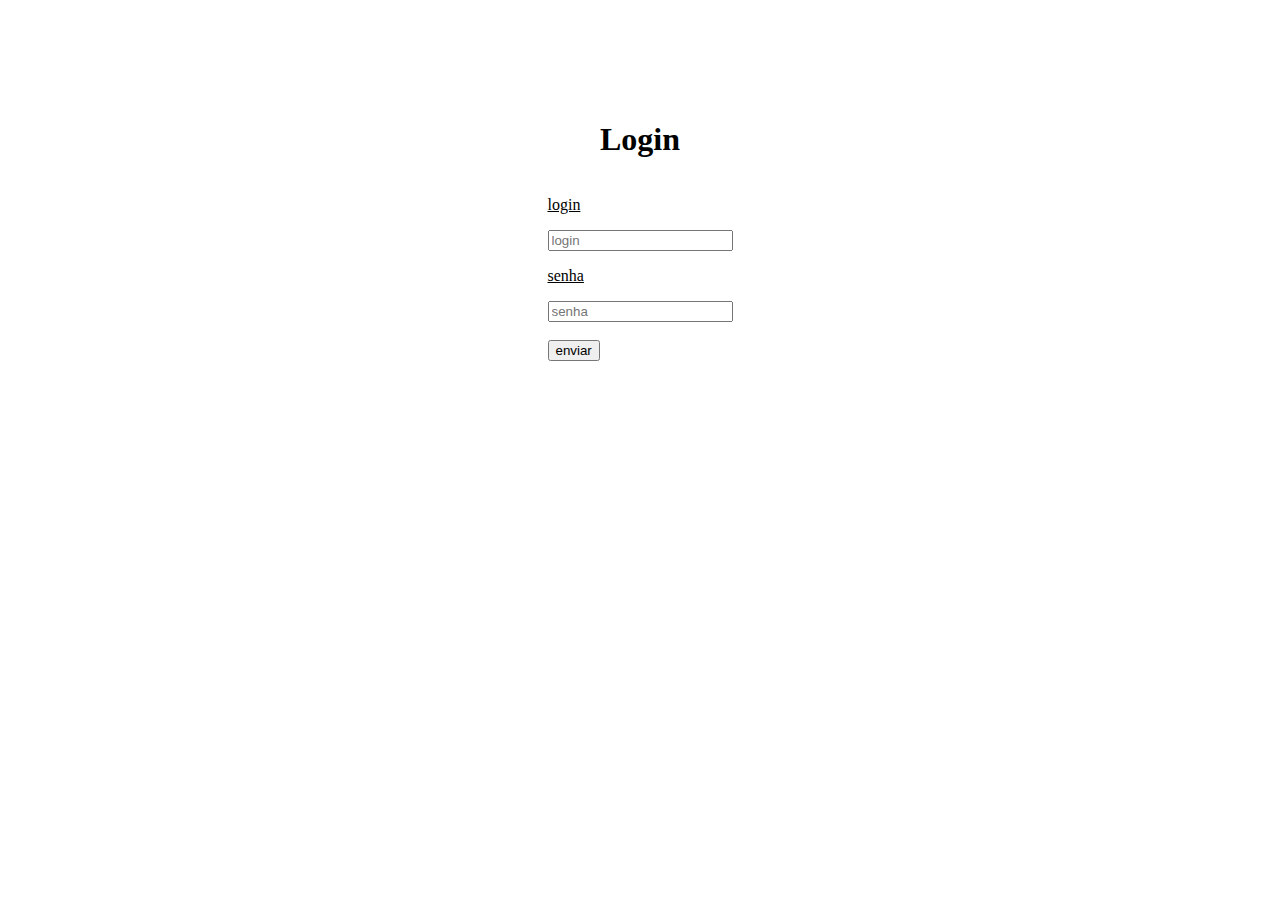
<file: POB/index.html>
<!DOCTYPE html>
<html lang="en">
<head>
    <meta charset="UTF-8">
    <meta http-equiv="X-UA-Compatible" content="IE=edge">
    <meta name="viewport" content="width=device-width, initial-scale=1.0">
    <title>Document</title>
    <link rel="stylesheet" href="style.css">
    <script src="script.js"></script>
</head>
<body>
    <div class="container">
    <h1>Login</h1>
    <form action="eviar.php" method="post" onsubmit="return validate()">
        <p>login</p><input type="text" placeholder="login" name="login" id="login">
        <p>senha</p><input type="text" placeholder="senha" name="senha" id="senha">
        <br><br>
        <input type="submit" value="enviar" >
    </form>
    </div>
</body>
</html>
</file>
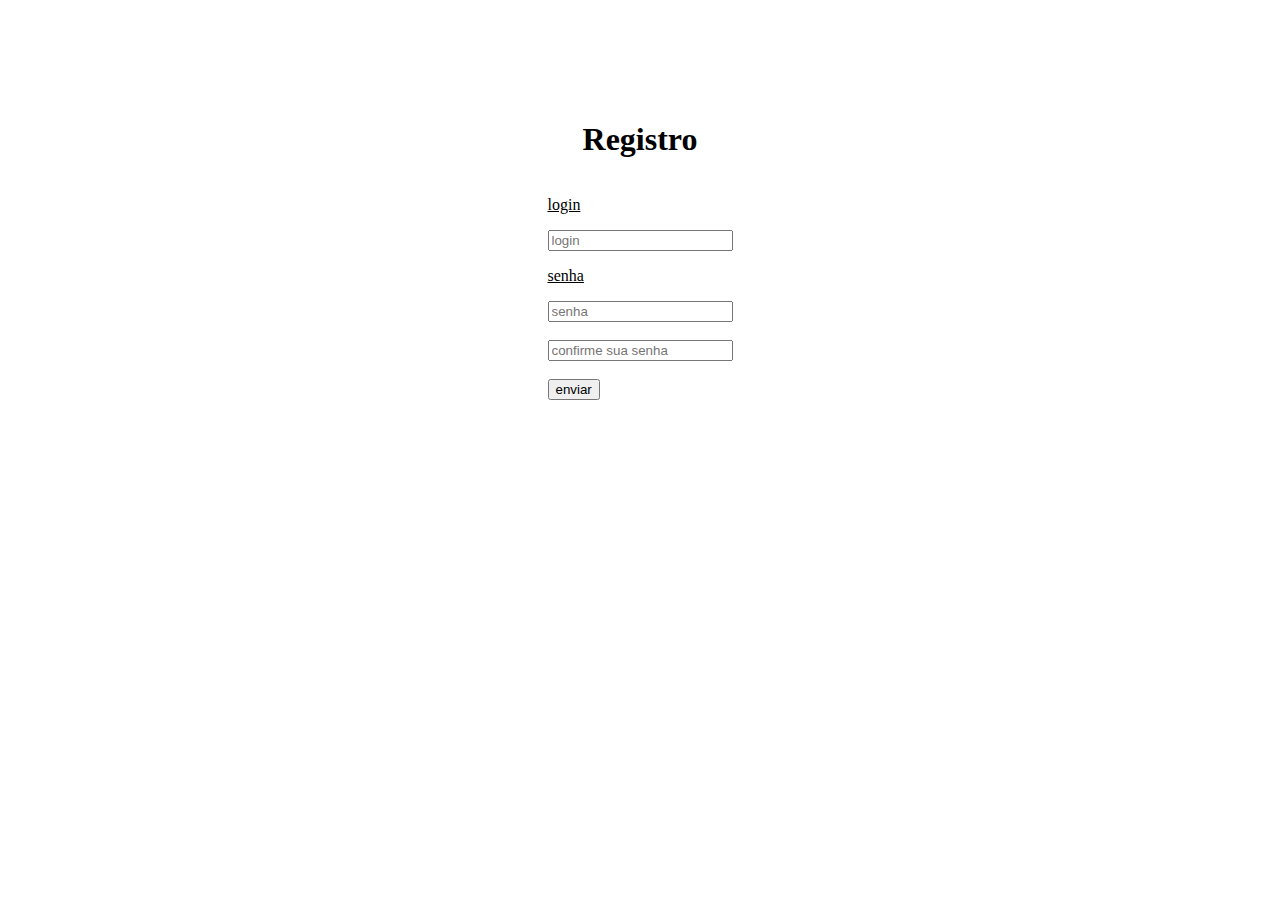
<file: POB/registro.html>
<!DOCTYPE html>
<html lang="en">
<head>
    <meta charset="UTF-8">
    <meta http-equiv="X-UA-Compatible" content="IE=edge">
    <meta name="viewport" content="width=device-width, initial-scale=1.0">
    <title>Document</title>
    <link rel="stylesheet" href="style.css">
    <script src="script.js"></script>
</head>
<body>
    <div class="container">
    <h1>Registro</h1>
    <form action="enviar.php" method="post" onsubmit="return validate()">
        <p>login</p><input type="text" placeholder="login" name="login" id="login">
        <p>senha</p><input type="text" placeholder="senha" name="senha" id="senha"> <br><br>
        <input type="text" placeholder="confirme sua senha" name="conSenha" id="conSenha">
        <br><br>
        <input type="submit" value="enviar" >
    </form>
    </div>
</body>
</html>
</file>
<file: POB/style.css>
.container {
    display: flex;
    justify-content: center;
    align-items: center;
    flex-direction: column;
    margin-top: 100px;
}

p {
    text-decoration: underline;
}
</file>
